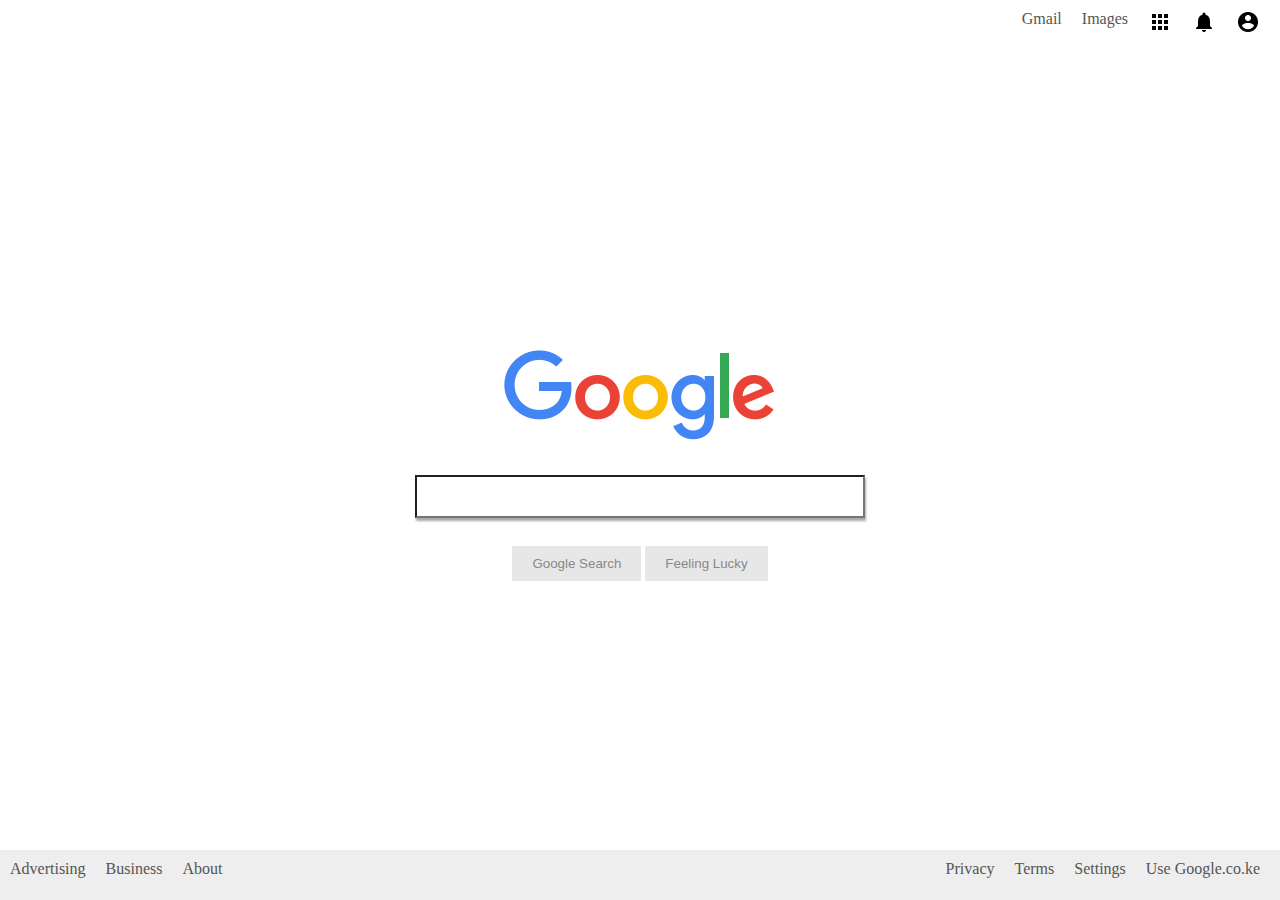
<file: google_replica/index.html>
<!DOCTYPE html>
<html lang="en">
<head>
    <meta charset="utf-8">
    <meta name ="viewport" content="width=device-width, initial-scale=1">

	<title>Front End</title>

	<!--CSS-->
	<link href="front_end.css" rel="stylesheet" type="text/css">
	<!--Fonts-->

</head>
<body>
	<header>
		<nav class="nav">
			<ul>
				<li><a href ="#Gmail">Gmail</a></li>
				<li><a href ="#Gmail">Images</a></li>
				<li><a href="#"><img src="apps.png"></a></li>
				<li><a href="#"><img src="notification.png"></a></li>
				<li><a href="#"><img src="account.png"></a></li>
			</ul>
		</nav>
	</header>

	<section id="content" class="clear">
		<h1 id ="googleHeading"><img src="google.png"></h1>
		<form>
			<div id="search">
				<input type="text">
			</div>

			<div class="btn-section">
				<button class="gButton">Google Search</button>
				<button class="gButton">Feeling Lucky</button>
			</div>
		</form>
	</section>

	<footer>
		<div id="footer-wrapper">
			<div id="left_navigation_links" class="nav">
			 	<ul>
					<li><a href ="#Gmail">Advertising</a></li>
			    	<li><a href ="#Business">Business</a></li>
			    	<li><a href ="#About">About</a></li>
			    </ul>
			</div>

			<div id="right_navigation_links" class="nav">
				<ul>
					<li><a href ="#Privacy">Privacy</a></li>
			    	<li><a href ="#Terms">Terms</a></li>
			    	<li><a href ="#Settings">Settings</a></li>
			    	<li><a href ="#Use Google.co.ke">Use Google.co.ke</a></li>
			    </ul>
			</div>
		</div>
	</footer>
</body>
</html>
</file>
<file: google_replica/front_end.css>
html, body {
	padding: 0px;
	margin: 0px;
	min-height: 100%;
}

html { 
	position: relative;
    min-height: 100%;
}

.nav {
	height: 50px;
	display: inline-block;
	margin-right: 10px;
	float: right;
}

.nav ul {
    list-style-type: none;
    margin: 0;
    padding: 0;
    overflow: hidden;
}

.nav ul li {
	display: inline;
	float: left;
}

.nav ul li a {
    display: block;
    padding: 10px;
    text-align: center;
    text-decoration: none;
    color: #555;
}

.nav ul li a:hover {
    color: #aaa;
}

#nav > ul > a {
	padding-right: 8px;
}

.clear {
	clear: both;
}

#content {
	width: 100%;
    height: 100px;
    position: absolute;
    top: 0;
    bottom: 0;
    left: 0;
    right: 0;
    margin: auto;
	text-align: center;
	align-content: center;
}

#googleHeading {
	margin-top: -50px;
	font-size: 60px;
}

#search {
	margin-top: -30px;
}

input[type=text] {
    width: 450px;
    padding: 12px 20px;
    margin: 8px 0;
    box-sizing: border-box;
    box-shadow: 1px 3px 2px #aaa;
}

.btn-section {
	margin-top: 20px;
}

.gButton {
	background-color: #e7e7e7;
	color: #888;
    border: none;
    padding: 10px 20px;
    text-align: center;
    text-decoration: none;
    display: inline-block;
}

footer {
    position: absolute;
    left: 0;
    bottom: 0;
    height: 50px;
    width: 100%;
    overflow:hidden;
}

#footer-wrapper {
	background-color: #eee;
	width: 100%;
	height: 50px;
}

#left_navigation_links {
	float: left;
}

/*#right_navigation_links {
	float: right;
}*/
</file>
